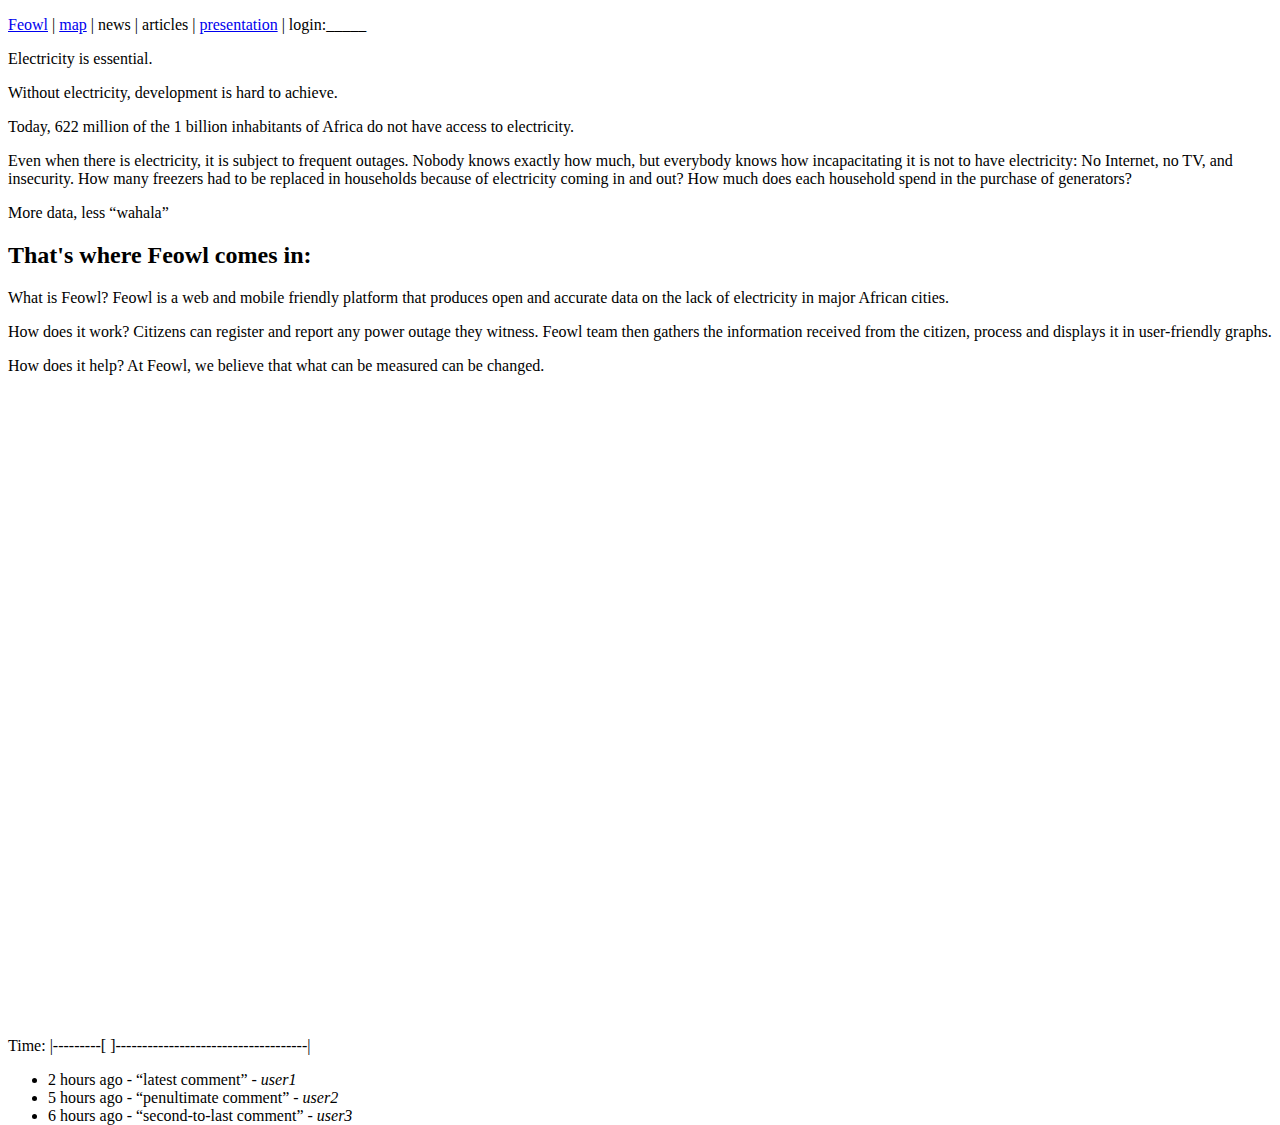
<file: main.html>
<!DOCTYPE html>
<html>
 <head>
  <title>Feowl - Map</title>
  <meta name="viewport" content="width=device-width, initial-scale=1.0">
  <link rel="stylesheet" href="http://cdn.leafletjs.com/leaflet-0.7.3/leaflet.css" />
  <link rel="stylesheet" href="style.css" />
  <link rel="stylesheet" href="http://leaflet.github.io/Leaflet.markercluster/dist/MarkerCluster.css" />
  <link rel="stylesheet" href="http://leaflet.github.io/Leaflet.markercluster/dist/MarkerCluster.Default.css" />
  <script src="http://cdn.leafletjs.com/leaflet-0.7.3/leaflet.js"></script>
  <script src="http://leaflet.github.io/Leaflet.markercluster/dist/leaflet.markercluster-src.js"></script>
  <script src="powercuts.js"></script>
 </head>
 <body onload="setup()">
  <!-- MENU SECTION -->
  <div id="menu">
   <p><a href="main.html">Feowl</a> | <a href="main.html#map">map</a> | news | articles | <a href="presentation.html">presentation</a> | login:_____</p>
  </div>
  <a name="about"></a>
  <div id="about">
    <p class="standout">Electricity is essential.</p>
    <p>Without electricity, development is hard to achieve.</p>
    <p>Today, 622 million of the 1 billion inhabitants of Africa do not have
    access to electricity.</p>
    <p>Even when there is electricity, it is subject to frequent outages. Nobody
    knows exactly how much, but everybody knows how incapacitating it is not to
    have electricity: No Internet, no TV, and insecurity. How many freezers had
    to be replaced in households because of electricity coming in and out? How
    much does each household spend in the purchase of generators?</p>
    <p class="standout">More data, less “wahala”</p>
    <h2>That's where Feowl comes in:</h2>
    <p><span class="standout">What is Feowl?</span> Feowl is a web and mobile
    friendly platform that produces open and accurate data on the lack of
    electricity in major African cities.</p>
    <p><span class="standout">How does it work?</span> Citizens can register
    and report any power outage they witness. Feowl team then gathers the
    information received from the citizen, process and displays it in user-friendly
    graphs.</p>
    <p><span class="standout">How does it help?</span> At Feowl, we believe
    that what can be measured can be changed.</p>
  </div>
  <!-- MAP SECTION -->
  <a name="map"></a>
  <div id="map"></div>
  <div id="time-selector">
   <p>Time: |---------[       ]------------------------------------|</p>
  <div>
  <!-- WALL SECTION -->
  <div id="wall">
   <ul>
    <li>2 hours ago - &ldquo;latest comment&rdquo; - <i>user1</i></li>
    <li>5 hours ago - &ldquo;penultimate comment&rdquo; - <i>user2</i></li>
    <li>6 hours ago - &ldquo;second-to-last comment&rdquo; - <i>user3</i></li>
   </ul>
  </div>
 </body>
</html>
<script>
function strOfTimeStamp(ts) {
  var date = new Date(ts * 1000);
  return date.toLocaleString();
}

function popupOfPowerCut(pc) {
  str = strOfTimeStamp(pc[2]) + ' &rarr; ' + strOfTimeStamp(pc[3]);
  if (pc[4].length > 0) {
    str += '<br/>Comment: '+pc[4];
  }
  return str;
}

function setup() {
  var map = L.map('map');
  var osm = new L.TileLayer(
    'http://{s}.tile.openstreetmap.org/{z}/{x}/{y}.png',
    {
      attribution: 'Map data &copy; <a href="http://openstreetmap.org">OpenStreetMap</a> contributors'
    }
  );
  map.setView([4.044, 9.732], 14);
  map.addLayer(osm);
  var markers = L.markerClusterGroup();
  powercuts = getPowerCuts();
  for (var i = 0; i < powercuts.length; i++) {
    var pc = powercuts[i];
    var title = pc[4];
    var marker = L.marker(new L.LatLng(pc[0], pc[1]), { title: pc[4] });
    marker.bindPopup(popupOfPowerCut(pc));
    markers.addLayer(marker);
  }
  map.addLayer(markers);
}
</script>
</file>
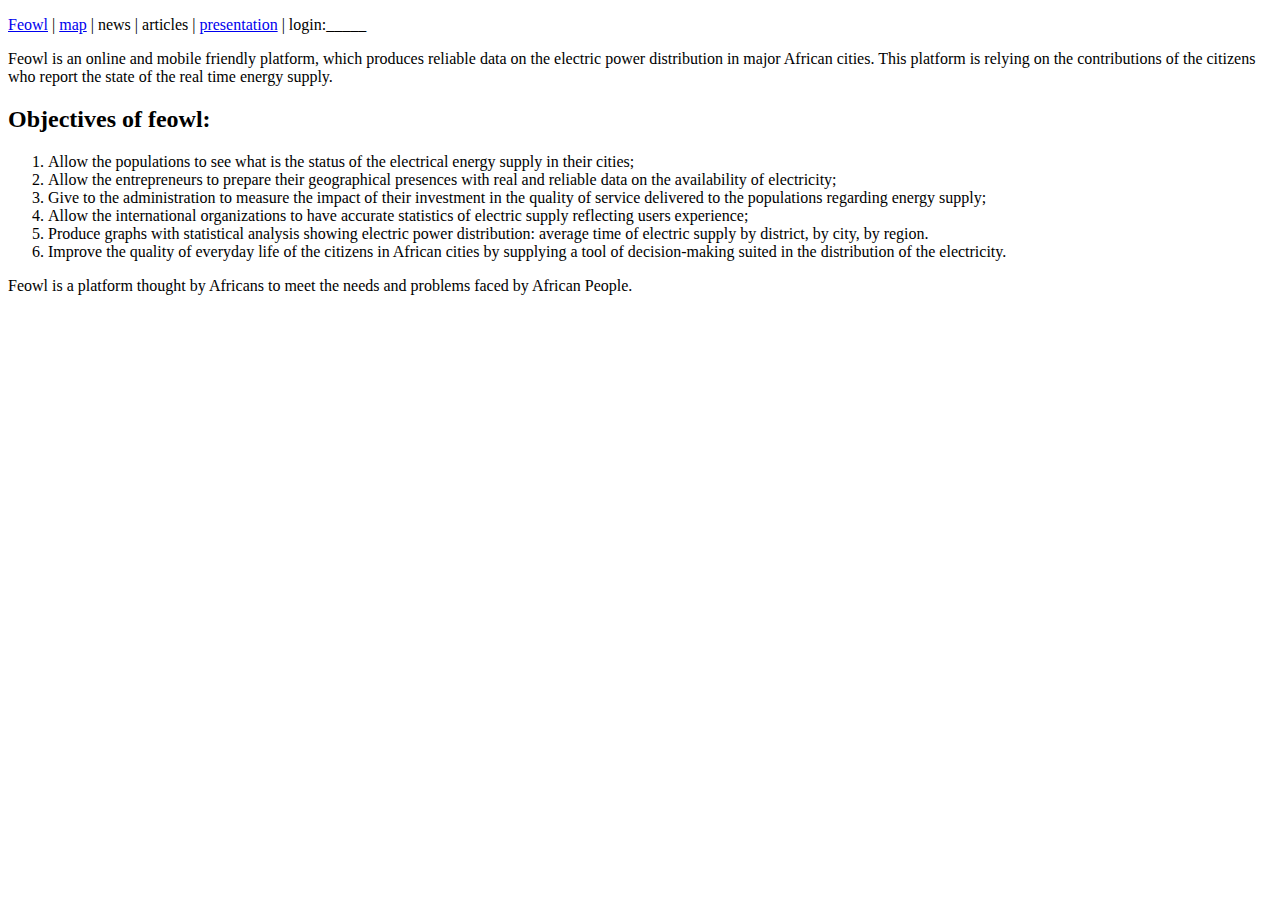
<file: presentation.html>
<!DOCTYPE html>
<html>
 <head>
  <title>Feowl - Map</title>
  <meta name="viewport" content="width=device-width, initial-scale=1.0">
  <link rel="stylesheet" href="style.css" />
 </head>
 <body>
  <!-- MENU SECTION -->
  <div id="menu">
   <p><a href="main.html">Feowl</a> | <a href="main.html#map">map</a> | news | articles | <a href="presentation.html">presentation</a> | login:_____</p>
  </div>
  <a name="presentation"></a>
  <div id="presentation">
    <p>Feowl is an online and mobile friendly platform, which produces reliable
    data on the electric power distribution in major African cities. This
    platform is relying on the contributions of the citizens who report the
    state of the real time energy supply.</p>
    <h2>Objectives of feowl:</h2>
    <ol>
     <li>Allow the populations to see what is the status of the electrical
energy supply in their cities;</li>
     <li>Allow the entrepreneurs to prepare their geographical presences
with real and reliable data on the availability of electricity;</li>
     <li>Give to the administration to measure the impact of their investment in
the quality of service delivered to the populations regarding energy
supply;</li>
     <li>Allow the international organizations to have accurate statistics of
electric supply reflecting users experience;</li>
     <li>Produce graphs with statistical analysis showing electric power
distribution: average time
of electric supply by district, by city, by region.</li>
     <li>Improve the quality of everyday life of the citizens in African
cities by supplying a tool of decision-making suited in the distribution of
the electricity.</li>
    </ol>
    <p>Feowl is a platform thought by Africans to meet the needs and problems
faced by African People.</p>
  </div>
 </body>
</html>
</file>
<file: style.css>
html, body {
  height: 100%;
}

#map {
  height: 70%;
  width: 100%;
  border: red;
}
</file>
